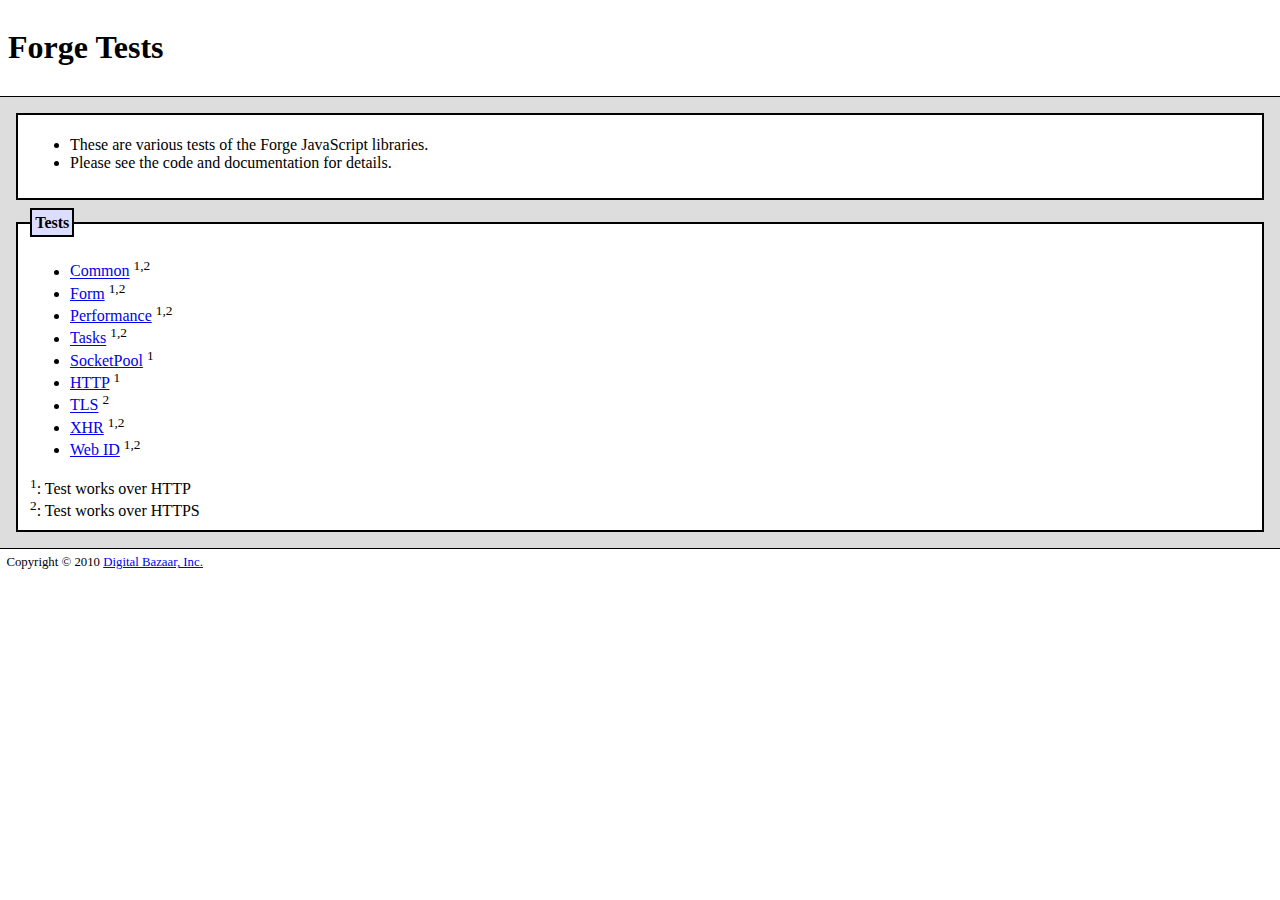
<file: node_modules/googleapis/node_modules/google-auth-library/node_modules/gtoken/node_modules/google-p12-pem/node_modules/node-forge/tests/index.html>
<!DOCTYPE html PUBLIC "-//W3C//DTD XHTML 1.0 Strict//EN"
    "http://www.w3.org/TR/xhtml1/DTD/xhtml1-strict.dtd">

<html xmlns="http://www.w3.org/1999/xhtml">
<head>
   <meta name="author" content="Digital Bazaar, Inc.; http://digitalbazaar.com/" />
   <meta name="description" content="Forge Tests" />
   <link type="text/css" rel="stylesheet" media="all" href="screen.css" />
   <title>Forge Tests</title>
</head>

<body>
  <div class="header">
     <h1>Forge Tests</h1>
  </div>
  <div class="content">
     <fieldset class="section">
       <ul>
         <li>These are various tests of the Forge JavaScript libraries.</li>
         <li>Please see the code and documentation for details.</li>
       </ul>
     </fieldset>
     <fieldset class="section">
        <legend>Tests</legend>
        <ul>
           <li><a href="common.html">Common</a>
              <sup>1,2</sup>
           </li>
           <li><a href="form.html">Form</a>
              <sup>1,2</sup>
           </li>
           <li><a href="performance.html">Performance</a>
              <sup>1,2</sup>
           </li>
           <li><a href="tasks.html">Tasks</a>
              <sup>1,2</sup>
           </li>
           <li><a href="socketPool.html">SocketPool</a>
              <sup>1</sup>
           </li>
           <li><a href="http.html">HTTP</a>
              <sup>1</sup>
           </li>
           <li><a href="tls.html">TLS</a>
              <sup>2</sup>
           </li>
           <li><a href="xhr.html">XHR</a>
              <sup>1,2</sup>
           </li>
           <li><a href="webid.html">Web ID</a>
              <sup>1,2</sup>
           </li>
        </ul>
        <div>
           <span><sup>1</sup>: Test works over HTTP</span><br/>
           <span><sup>2</sup>: Test works over HTTPS</span>
        </div>
     </fieldset>
  </div>
  <div class="footer">
     Copyright &copy; 2010 <a href="http://digitalbazaar.com/">Digital Bazaar, Inc.</a>
  </div>
</body>
</html>
</file>
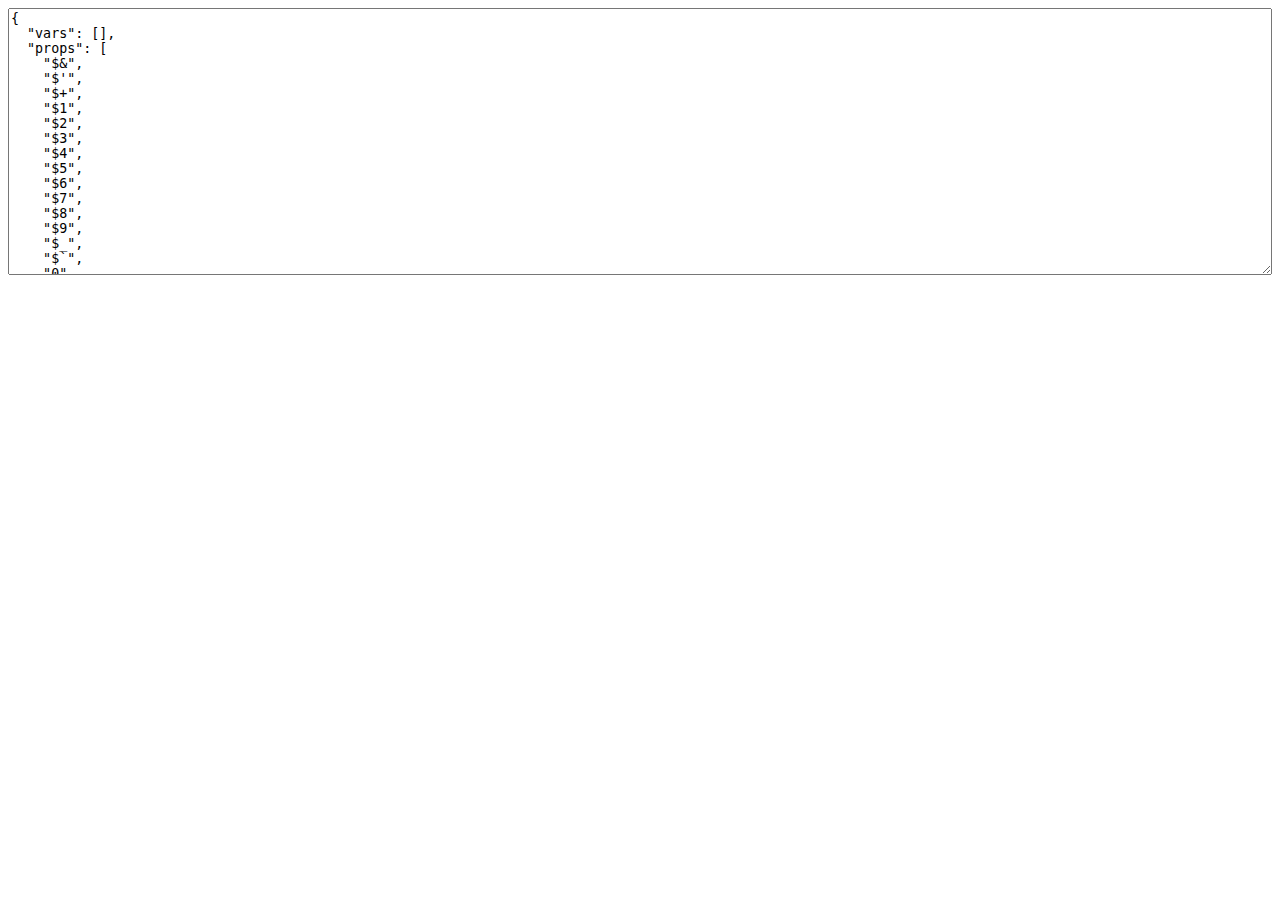
<file: node_modules/jade/node_modules/uglify-js/tools/props.html>
<html>
  <head>
  </head>
  <body>
    <script>(function(){
      var props = {};

      function addObject(obj) {
        if (obj == null) return;
        try {
          Object.getOwnPropertyNames(obj).forEach(add);
        } catch(ex) {}
        if (obj.prototype) {
          Object.getOwnPropertyNames(obj.prototype).forEach(add);
        }
        if (typeof obj == "function") {
          try {
            Object.getOwnPropertyNames(new obj).forEach(add);
          } catch(ex) {}
        }
      }

      function add(name) {
        props[name] = true;
      }

      Object.getOwnPropertyNames(window).forEach(function(thing){
        addObject(window[thing]);
      });

      try {
        addObject(new Event("click"));
        addObject(new Event("contextmenu"));
        addObject(new Event("mouseup"));
        addObject(new Event("mousedown"));
        addObject(new Event("keydown"));
        addObject(new Event("keypress"));
        addObject(new Event("keyup"));
      } catch(ex) {}

      var ta = document.createElement("textarea");
      ta.style.width = "100%";
      ta.style.height = "20em";
      ta.style.boxSizing = "border-box";
      <!-- ta.value = Object.keys(props).sort(cmp).map(function(name){ -->
      <!--   return JSON.stringify(name); -->
      <!-- }).join(",\n"); -->
      ta.value = JSON.stringify({
        vars: [],
        props: Object.keys(props).sort(cmp)
      }, null, 2);
      document.body.appendChild(ta);

      function cmp(a, b) {
        a = a.toLowerCase();
        b = b.toLowerCase();
        return a < b ? -1 : a > b ? 1 : 0;
      }
    })();</script>
  </body>
</html>
</file>
<file: node_modules/googleapis/node_modules/google-auth-library/node_modules/gtoken/node_modules/google-p12-pem/node_modules/node-forge/tests/screen.css>
/* CSS for Forge tests */
body {
   background: white;
   color: black;
   margin: 0;
   padding: 0;
}
.warning {
   border: thin solid red;
   background: #7FF;
}
div.nav {
   background: white;
   border-bottom: thin solid black;
   padding: .5em;
   padding-top: .2em;
   padding-bottom: .2em;
}
div.header {
   border-bottom: thin solid black;
   padding: .5em;
}
div.content {
   padding: .5em;
   background: #DDD;
}
div.footer {
   border-top: thin solid black;
   font-size: 80%;
   padding: .5em;
}
canvas {
   background: black;
}
table, td, th {
   border: thin solid black;
   border-collapse: collapse;
}
td, th {
   padding: .2em;
}
span.sp-state-on {
   font-weight: bold;
}
table#feedback {
   width: 100%;
}
table#feedback th, table#feedback td {
   width: 33%;
}
fieldset.section {
   margin: .5em;
   border: 2px solid black;
   background: #FFF;
}
fieldset.section legend {
   padding: .2em;
   border: 2px solid black;
   background: #DDF;
   font-weight: bold;
}
</file>
